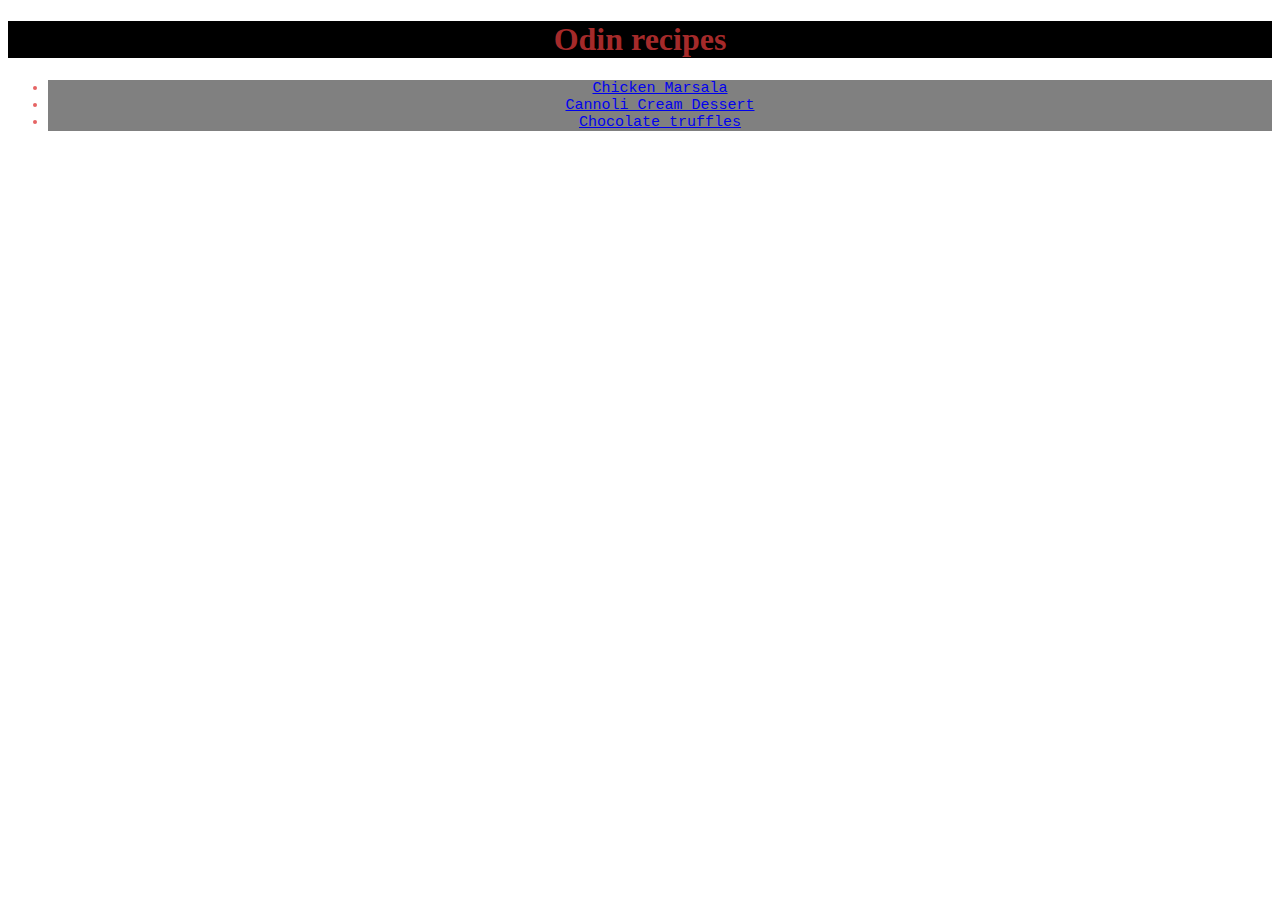
<file: index.html>
<!DOCTYPE html>
<html lang="en">
    <head>
        <title>Recipes</title>
        <meta charset="UTF-8">
        <link rel="stylesheet" href="style.css">

    </head>

    <body>
        <h1>Odin recipes</h1>
        <ul>
            <li class="recipes"><a href="./recipes/chickenmarsala.html">Chicken Marsala</a></li>
            <li class="recipes"><a href="./recipes/cannolicreamdessert.html">Cannoli Cream Dessert</a></li>
            <li class="recipes"><a href="./recipes/chocolatetruffles.html">Chocolate truffles</a></li>
        </ul>
    </body>
</html>
</file>
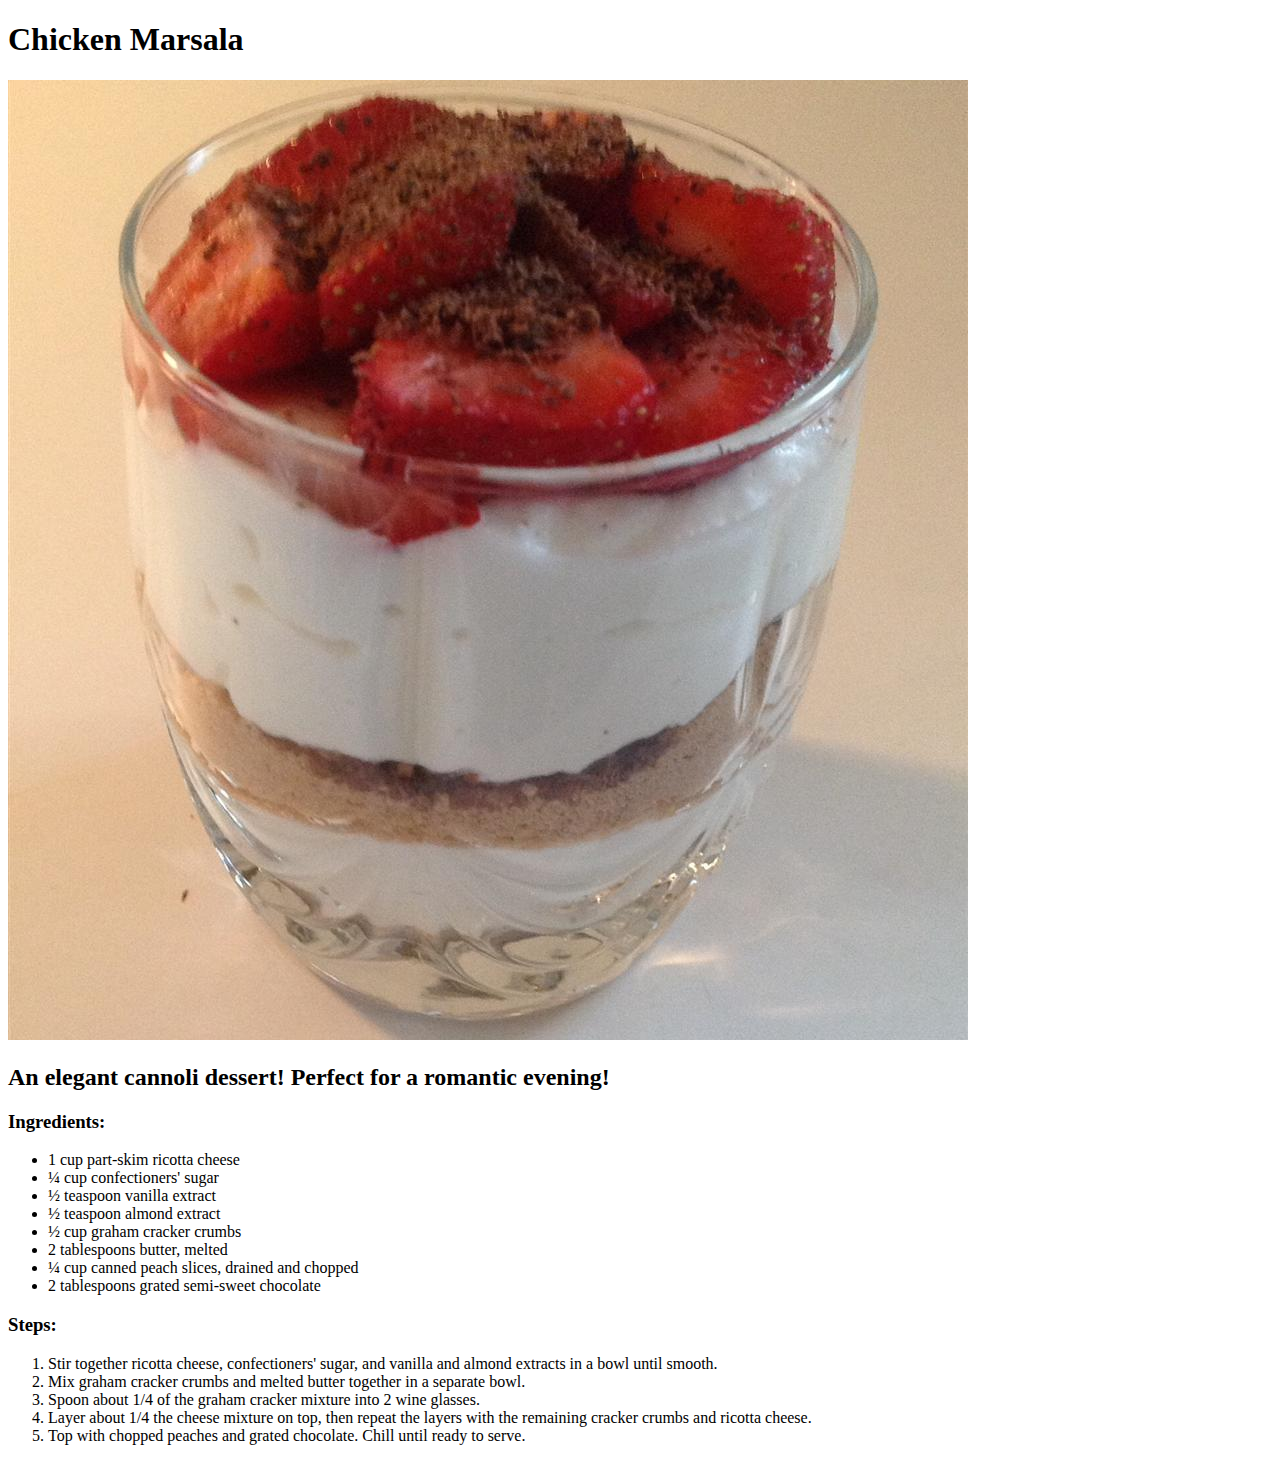
<file: recipes/cannolicreamdessert.html>
<!DOCTYPE html>
<html lang="en">
    <head>
        <title>Cannoli cream dessert</title>
        <meta charset="UTF-8">

    </head>

    <body>
        <h1>Chicken Marsala</h1>
        <img src="./image2.jpeg" alt="Cannoli cream dessert">
        <h2>An elegant cannoli dessert! Perfect for a romantic evening! </h2>
        <h3>Ingredients:</h3>
        <ul>
            <li>1 cup part-skim ricotta cheese</li>
            <li>¼ cup confectioners' sugar</li>
            <li>½ teaspoon vanilla extract </li>
            <li>½ teaspoon almond extract </li>
            <li>½ cup graham cracker crumbs </li>
            <li>2 tablespoons butter, melted </li>
            <li>¼ cup canned peach slices, drained and chopped</li>
            <li>2 tablespoons grated semi-sweet chocolate </li>
        </ul>
        <h3>Steps:</h3>
        <ol>
            <li>Stir together ricotta cheese, confectioners' sugar, and vanilla and almond extracts in a bowl until smooth.</li>
            <li>Mix graham cracker crumbs and melted butter together in a separate bowl.</li>
            <li>Spoon about 1/4 of the graham cracker mixture into 2 wine glasses.</li>
            <li>Layer about 1/4 the cheese mixture on top, then repeat the layers with the remaining cracker crumbs and ricotta cheese.</li>
            <li>Top with chopped peaches and grated chocolate. Chill until ready to serve.</li>
        </ol>
        
    </body>
</html>
</file>
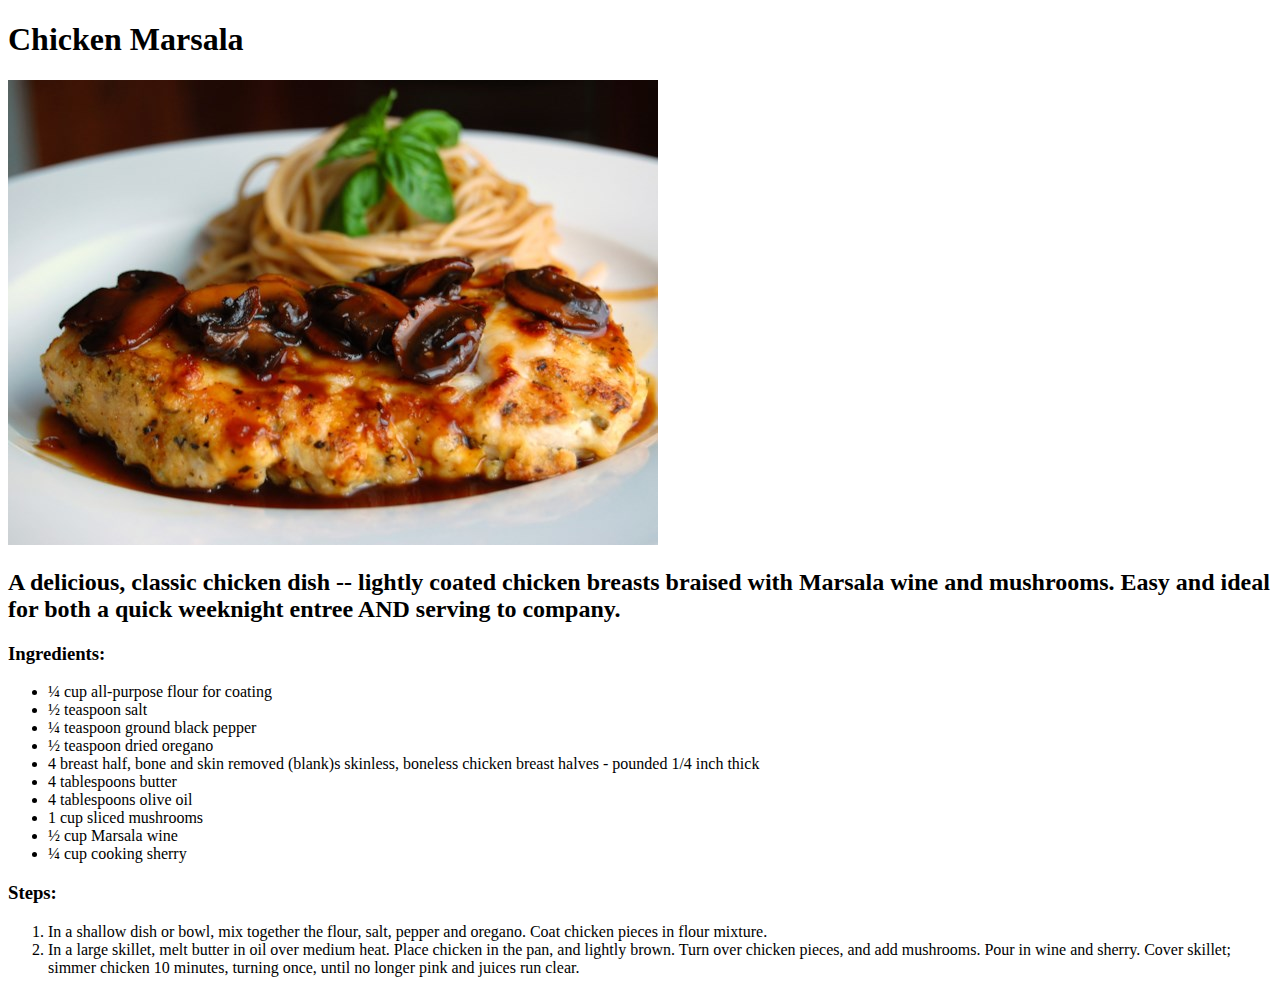
<file: recipes/chickenmarsala.html>
<!DOCTYPE html>
<html lang="en">
    <head>
        <title>Chicken Marsala</title>
        <meta charset="UTF-8">

    </head>

    <body>
        <h1>Chicken Marsala</h1>
        <img src="./image.jpeg" alt="Chicken Marsala">
        <h2>A delicious, classic chicken dish -- lightly coated chicken breasts braised with Marsala wine and mushrooms. Easy and ideal for both a quick weeknight entree AND serving to company.</h2>
        <h3>Ingredients:</h3>
        <ul>
            <li>¼ cup all-purpose flour for coating </li>
            <li>½ teaspoon salt </li>
            <li>¼ teaspoon ground black pepper </li>
            <li>½ teaspoon dried oregano </li>
            <li>4 breast half, bone and skin removed (blank)s skinless, boneless chicken breast halves - pounded 1/4 inch thick </li>
            <li>4 tablespoons butter </li>
            <li>4 tablespoons olive oil </li>
            <li>1 cup sliced mushrooms </li>
            <li>½ cup Marsala wine </li>
            <li>¼ cup cooking sherry </li>
        </ul>
        <h3>Steps:</h3>
        <ol>
            <li>In a shallow dish or bowl, mix together the flour, salt, pepper and oregano. Coat chicken pieces in flour mixture.</li>
            <li>In a large skillet, melt butter in oil over medium heat. Place chicken in the pan, and lightly brown. Turn over chicken pieces, and add mushrooms. Pour in wine and sherry. Cover skillet; simmer chicken 10 minutes, turning once, until no longer pink and juices run clear.</li>
        </ol>
        
    </body>
</html>
</file>
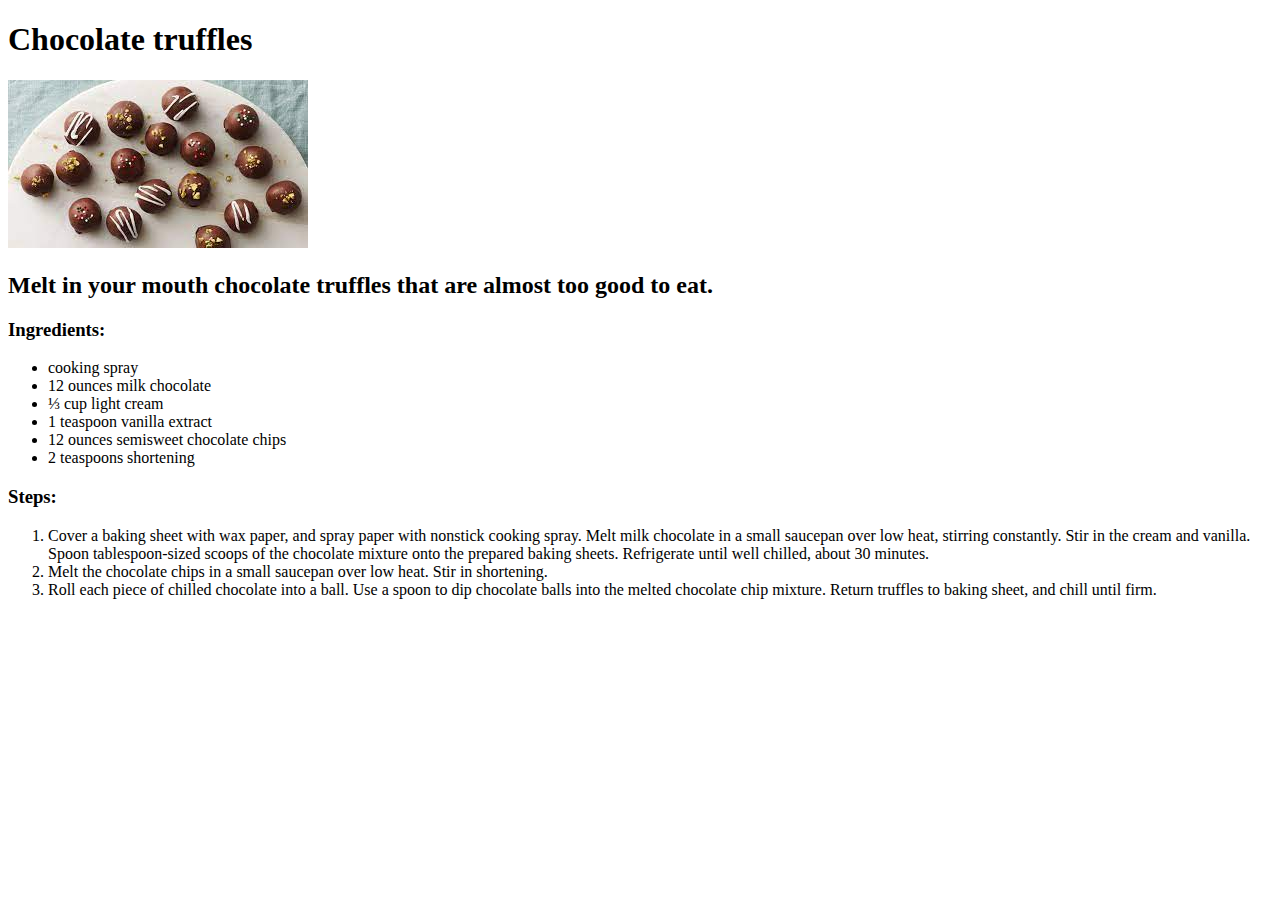
<file: recipes/chocolatetruffles.html>
<!DOCTYPE html>
<html lang="en">
    <head>
        <title>Chocolate truffles</title>
        <meta charset="UTF-8">

    </head>

    <body>
        <h1>Chocolate truffles</h1>
        <img src="./image3.jpg" alt="Chocolate truffles">        
        <h2>Melt in your mouth chocolate truffles that are almost too good to eat.</h2>
        <h3>Ingredients:</h3>
        <ul>
            <li>cooking spray </li>
            <li>12 ounces milk chocolate </li>
            <li>⅓ cup light cream </li>
            <li>1 teaspoon vanilla extract </li>
            <li>12 ounces semisweet chocolate chips </li>
            <li>2 teaspoons shortening </li>
        </ul>
        <h3>Steps:</h3>
        <ol>
            <li>Cover a baking sheet with wax paper, and spray paper with nonstick cooking spray. Melt milk chocolate in a small saucepan over low heat, stirring constantly. Stir in the cream and vanilla. Spoon tablespoon-sized scoops of the chocolate mixture onto the prepared baking sheets. Refrigerate until well chilled, about 30 minutes.</li>
            <li>Melt the chocolate chips in a small saucepan over low heat. Stir in shortening.</li>
            <li>Roll each piece of chilled chocolate into a ball. Use a spoon to dip chocolate balls into the melted chocolate chip mixture. Return truffles to baking sheet, and chill until firm.</li>            
        </ol>
        
    </body>
</html>
</file>
<file: style.css>
h1 {
    color:brown;
    background-color:black;
    font-weight: bold;
    text-align: center;

}

.recipes {
    font-size: 15px;
    font-family: 'Courier New', Courier, monospace;
    text-align: center;
    background-color:gray;
    color:rgb(230, 100, 100);

}
</file>
